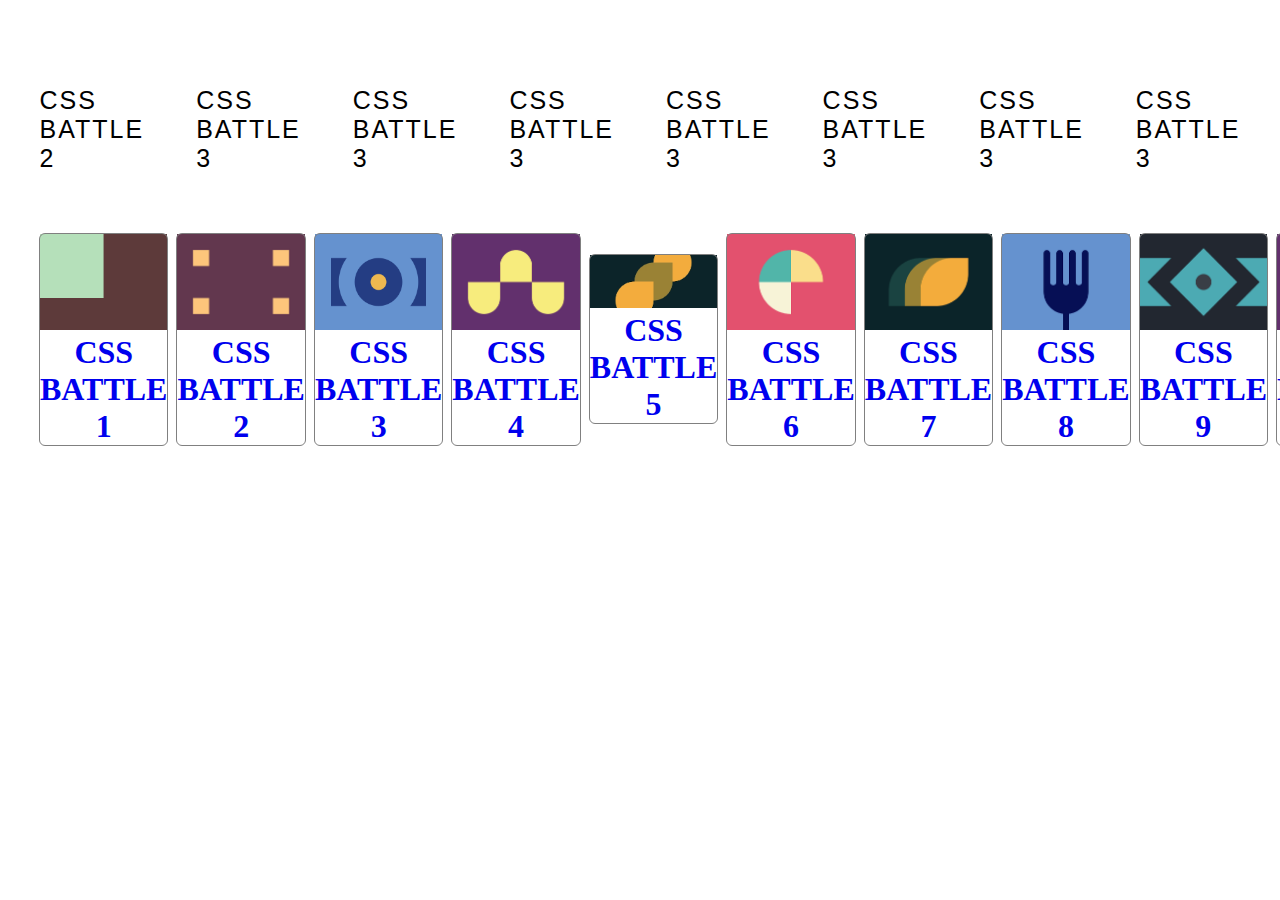
<file: portfolio.html>
<!DOCTYPE html>
<html>
<head>
	<meta charset="utf-8">
	<meta name="viewport" content="width=device-width, initial-scale=1">
	<title>pottfolio</title>
	<link rel="stylesheet" href="style.css">
</head>
<body>
	<main>
		<nav>
		<div class="main">
			<div class="container">
				<div class="navbar">
					<a href="https://cssbattle.dev/play/1" class="css">CSS BATTLE 1</a>
					<a href="https://cssbattle.dev/play/2" class="css">CSS BATTLE 2</a>
					<a href="https://cssbattle.dev/play/3" class="css">CSS BATTLE 3</a>
					<a href="https://cssbattle.dev/play/3" class="css">CSS BATTLE 3</a>
					<a href="https://cssbattle.dev/play/3" class="css">CSS BATTLE 3</a>
					<a href="https://cssbattle.dev/play/3" class="css">CSS BATTLE 3</a>
					<a href="https://cssbattle.dev/play/3" class="css">CSS BATTLE 3</a>
					<a href="https://cssbattle.dev/play/3" class="css">CSS BATTLE 3</a>
					<a href="https://cssbattle.dev/play/3" class="css">CSS BATTLE 3</a>
					<a href="https://cssbattle.dev/play/3" class="css">CSS BATTLE 3</a>
				</div>
			</div>
		</div>
		</nav>
		<header>
			<div class="container">
				<div class="p-row">
					<a href="#" class="p-col">
						<img src="./css 1.png" alt="surat yuklanmadi!">
						<h1>CSS BATTLE 1</h1>
					</a>
					<a href="#" class="p-col">
						<img src="./css 2.png" alt="surat yuklanmadi!">
						<h1>CSS BATTLE 2</h1>
					</a>
					<a href="#" class="p-col">
						<img src="./css 3.png" alt="surat yuklanmadi!">
						<h1>CSS BATTLE 3</h1>
					</a>
					<a href="#" class="p-col">
						<img src="./css4.png" alt="surat yuklanmadi!">
						<h1>CSS BATTLE 4</h1>
					</a>
					<a href="#" class="p-col">
						<img src="./css 5.png" alt="surat yuklanmadi!">
						<h1>CSS BATTLE 5</h1>
					</a>
					<a href="#" class="p-col">
						<img src="./css 6.png" alt="surat yuklanmadi!">
						<h1>CSS BATTLE 6</h1>
					</a>
					<a href="#" class="p-col">
						<img src="./css 7.png" alt="surat yuklanmadi!">
						<h1>CSS BATTLE 7</h1>
					</a>
					<a href="#" class="p-col">
						<img src="./css 8.png" alt="surat yuklanmadi!">
						<h1>CSS BATTLE 8</h1>
					</a>
					<a href="#" class="p-col">
						<img src="./css 9.png" alt="surat yuklanmadi!">
						<h1>CSS BATTLE 9</h1>
					</a>
					<a href="#" class="p-col">
						<img src="./css 10.png" alt="surat yuklanmadi!">
						<h1>CSS BATTLE 10</h1>
					</a>
				</div>
			</div>
		</header>
	</main>

</body>
</html>
</file>
<file: style.css>
*{
	margin: 0;
	padding: 0;
	box-sizing: border-box;
}

.container{
	width: 1200px;
	margin: 0 auto;
}

.navbar{
	display: flex;
	justify-content: center;
	align-items: center;
	gap: 30px;
	padding-top: 25px;
}

.navbar a{
	text-decoration: none;
	font-family: "Roboto", sans-serif;
	letter-spacing: 2px;
	padding: 10px;
	border-radius: 5px;
	border: 1px solid transparent;
}

.navbar a:hover{
	border-color: gray;
}

.header-box{
	display: flex;
	justify-content: space-around;
	align-items: center;
	margin-top: 100px;
	justify-content: center;
}

.header-left{
	width: 50%;
}

.header-left img{
	width: 70%;
	border-radius: 10px;
}

.header-right{
	width: 50%;
}
@media screen and (max-width: 1000px){
			
	.header-box{
		flex-direction: column;
		gap: 10px;
	}

	.header-right h1{
		display: flex;
		justify-content: center;
			align-items: center;
			margin-botton: 10px;
	}
	.header-left{
			display: flex;
		justify-content: center;
			align-items: center;
	}
	.container{ width:90%;
	}

	.p-row{
		flex-direction:column;
	}


	


}

.p-row{
		width: 100%;
		display: flex;
		justify-content: space-around;
		align-items: center;
		margin-top: 50px;
		gap: 10px;
	}
	.p-col{
		width: 400px;
		border-radius: 5px;
		text-align: center;
		text-decoration: none;
		outline: 1px solid gray;

	}
	.p-col img{
		width: 100%;
	}
	.footer{
		background-color: #222;
		color: #fff;
		padding: 40px 20px;
		text-align: center;
		font-family: sans-sarif;
		justify-content: space-around;
		display: flex;
	}
	.footer-bnt{
		color: width;
		text-decoration: none;
		text-align: center;
		font-family: "Robor, sans-sarif";
		flex: 1;
		padding: 5px 0;
	}
	.footer-bnt img{
			width: 24px;
	border-radius: 50%;
	height: 24px;
	display: block;
	margin: 0 auto 4px auto;
	filter: invert(100%);
	}
	.footer-bnt span {
		font-size; 12px;
		letter-spacing: 1PX;
	}
	.main{
    padding-top: 50px;
}
.css{
    font-size: 25px;
    color: black;
    padding: 10px;
    border-radius: 10px;
    text-decoration: none;
    border: 1px solid red;
    transition: all 1s;
}
.css:hover{
    transform: scale(1.5);
    background: rgb(23, 233, 187);
    color: rgb(250, 15, 250);
    display: inline-block;
}


.css:active{
    background: red;
    color: rgb(131, 233, 14);
}
</file>
